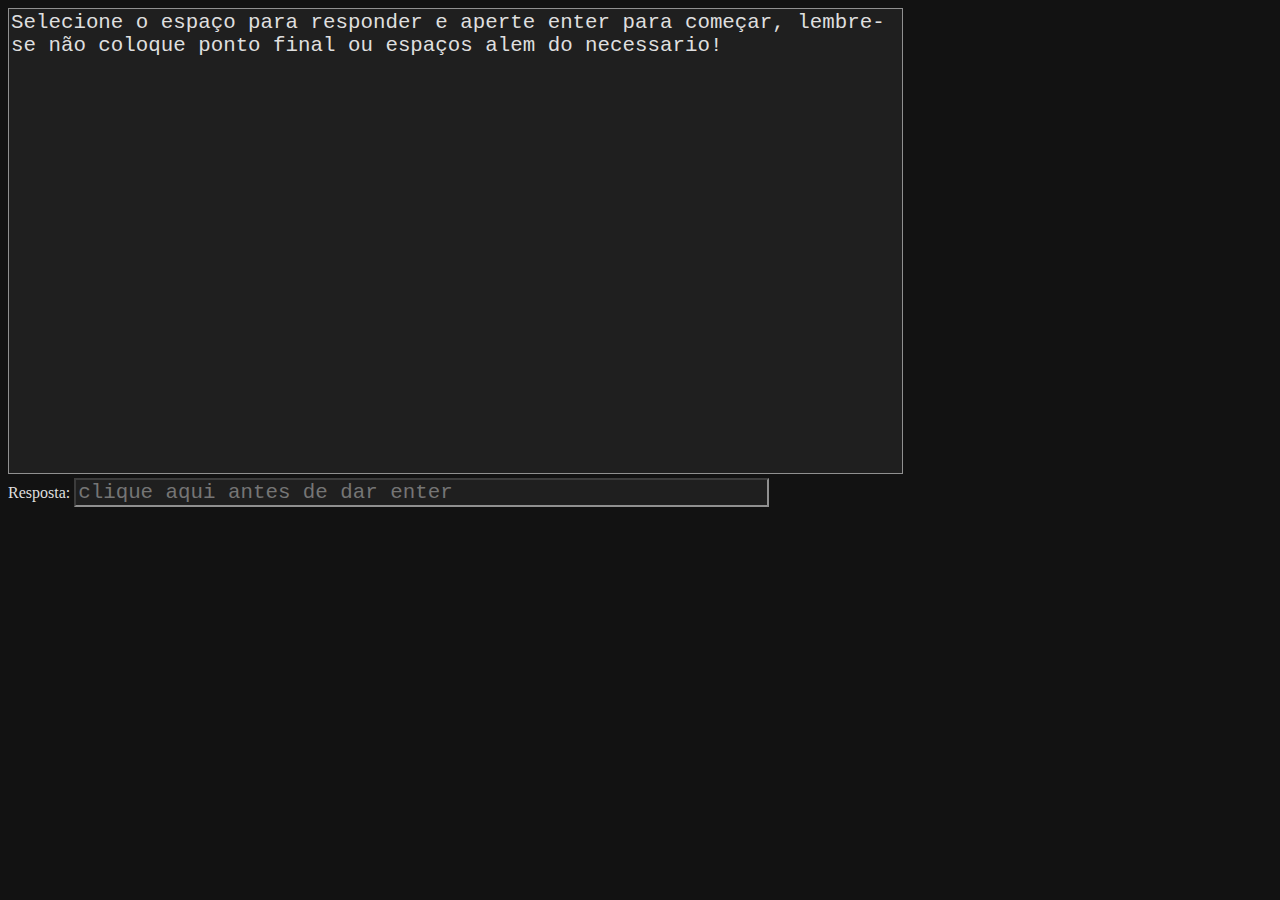
<file: index.html>
<!DOCTYPE html>
<html>
<head>
	<link rel="stylesheet" href="style.css">
	<title>UNIX CONSOLE GAME</title>
	
</head>
<body>
	
	<textarea readonly id="console" rows="20" cols="70">Selecione o espaço para responder e aperte enter para começar, lembre-se não coloque ponto final ou espaços alem do necessario!</textarea> 
	<br>
	<label>Resposta:</label>
	<input type="text"  id="uConsole" value="" placeholder="clique aqui antes de dar enter">
	<script src="script.js"></script>
</body>
</html>
</file>
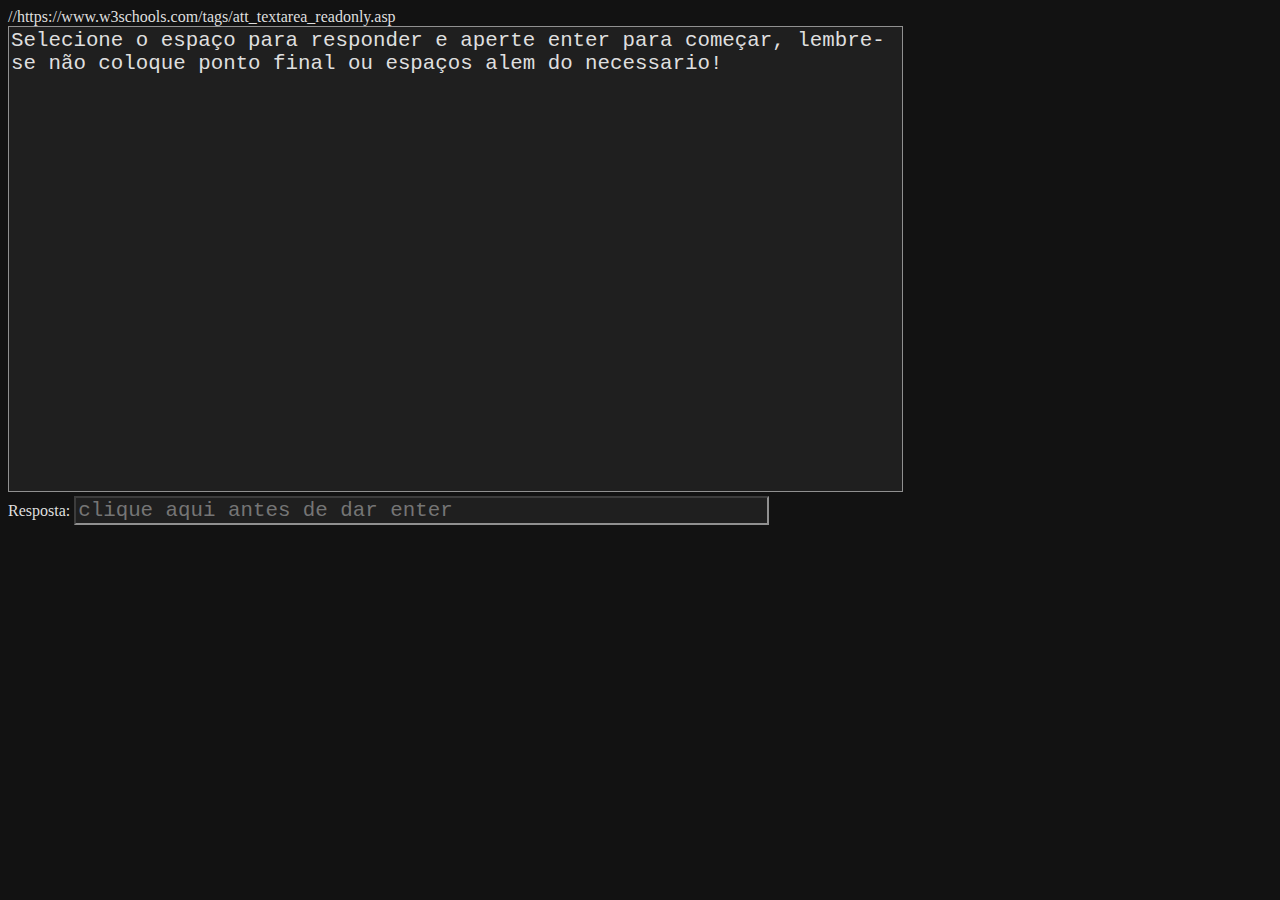
<file: script.html>
<!DOCTYPE html>
<html>
<head>
	<link rel="stylesheet" href="style.css">
	<title>UNIX CONSOLE GAME</title>
	
</head>
<body>
	//https://www.w3schools.com/tags/att_textarea_readonly.asp
	<textarea readonly id="console" rows="20" cols="70">Selecione o espaço para responder e aperte enter para começar, lembre-se não coloque ponto final ou espaços alem do necessario!</textarea> 
	<br>
	<label>Resposta:</label>
	<input type="text"  id="uConsole" value="" placeholder="clique aqui antes de dar enter">
	<script src="script.js"></script>
</body>
</html>
</file>
<file: style.css>
/*
https://css-tricks.com/textarea-tricks/
https://www.w3schools.com/tags/att_textarea_readonly.asp
*/
body{
	background: rgb(18,18,18);
	color: rgb(223,223,223);
}

#console, #uConsole{
	background: rgb(31,31,31);
	resize:none;
	color: rgb(223,223,223);
	font-family: "Lucida Console", "Courier New", monospace;
	font-size: 1.3em;
	border-color: rgb(144,144,144);

}

#uConsole{
	width: 33em;
}
</file>
